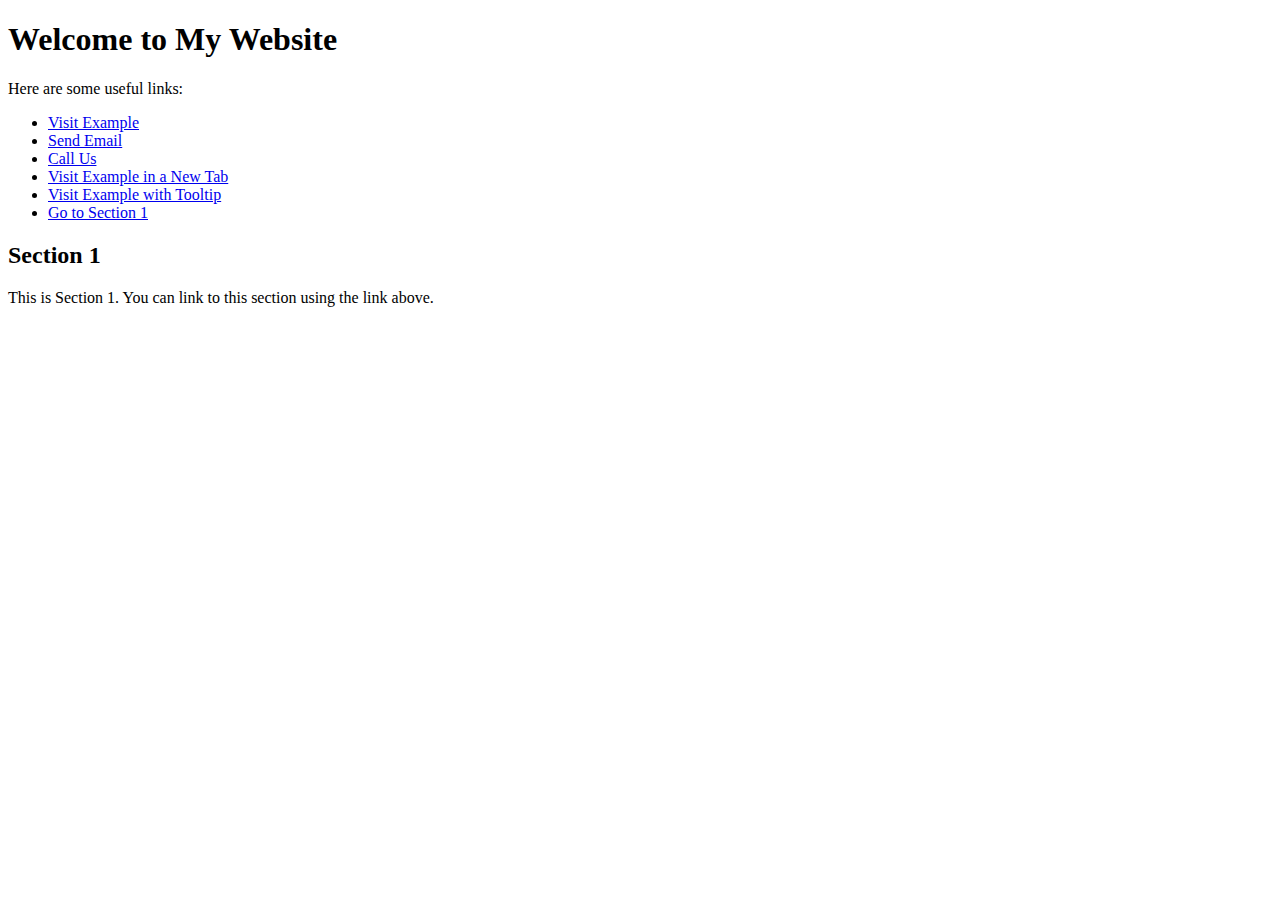
<file: test.html>
<!DOCTYPE html>
<html>
<head>
    <title>HTML Links Example</title>
</head>
<body>

    <h1>Welcome to My Website</h1>
    <p>Here are some useful links:</p>
    
    <ul>
        <li><a href="https://www.example.com">Visit Example</a></li>
        <li><a href="mailto:someone@example.com">Send Email</a></li>
        <li><a href="tel:+1234567890">Call Us</a></li>
        <li><a href="https://www.example.com" target="_blank">Visit Example in a New Tab</a></li>
        <li><a href="https://www.example.com" title="This is a tooltip">Visit Example with Tooltip</a></li>
        <li><a href="#section1">Go to Section 1</a></li>
    </ul>
    
    <h2 id="section1">Section 1</h2>
    <p>This is Section 1. You can link to this section using the link above.</p>
    
</body>
</html>
</file>
